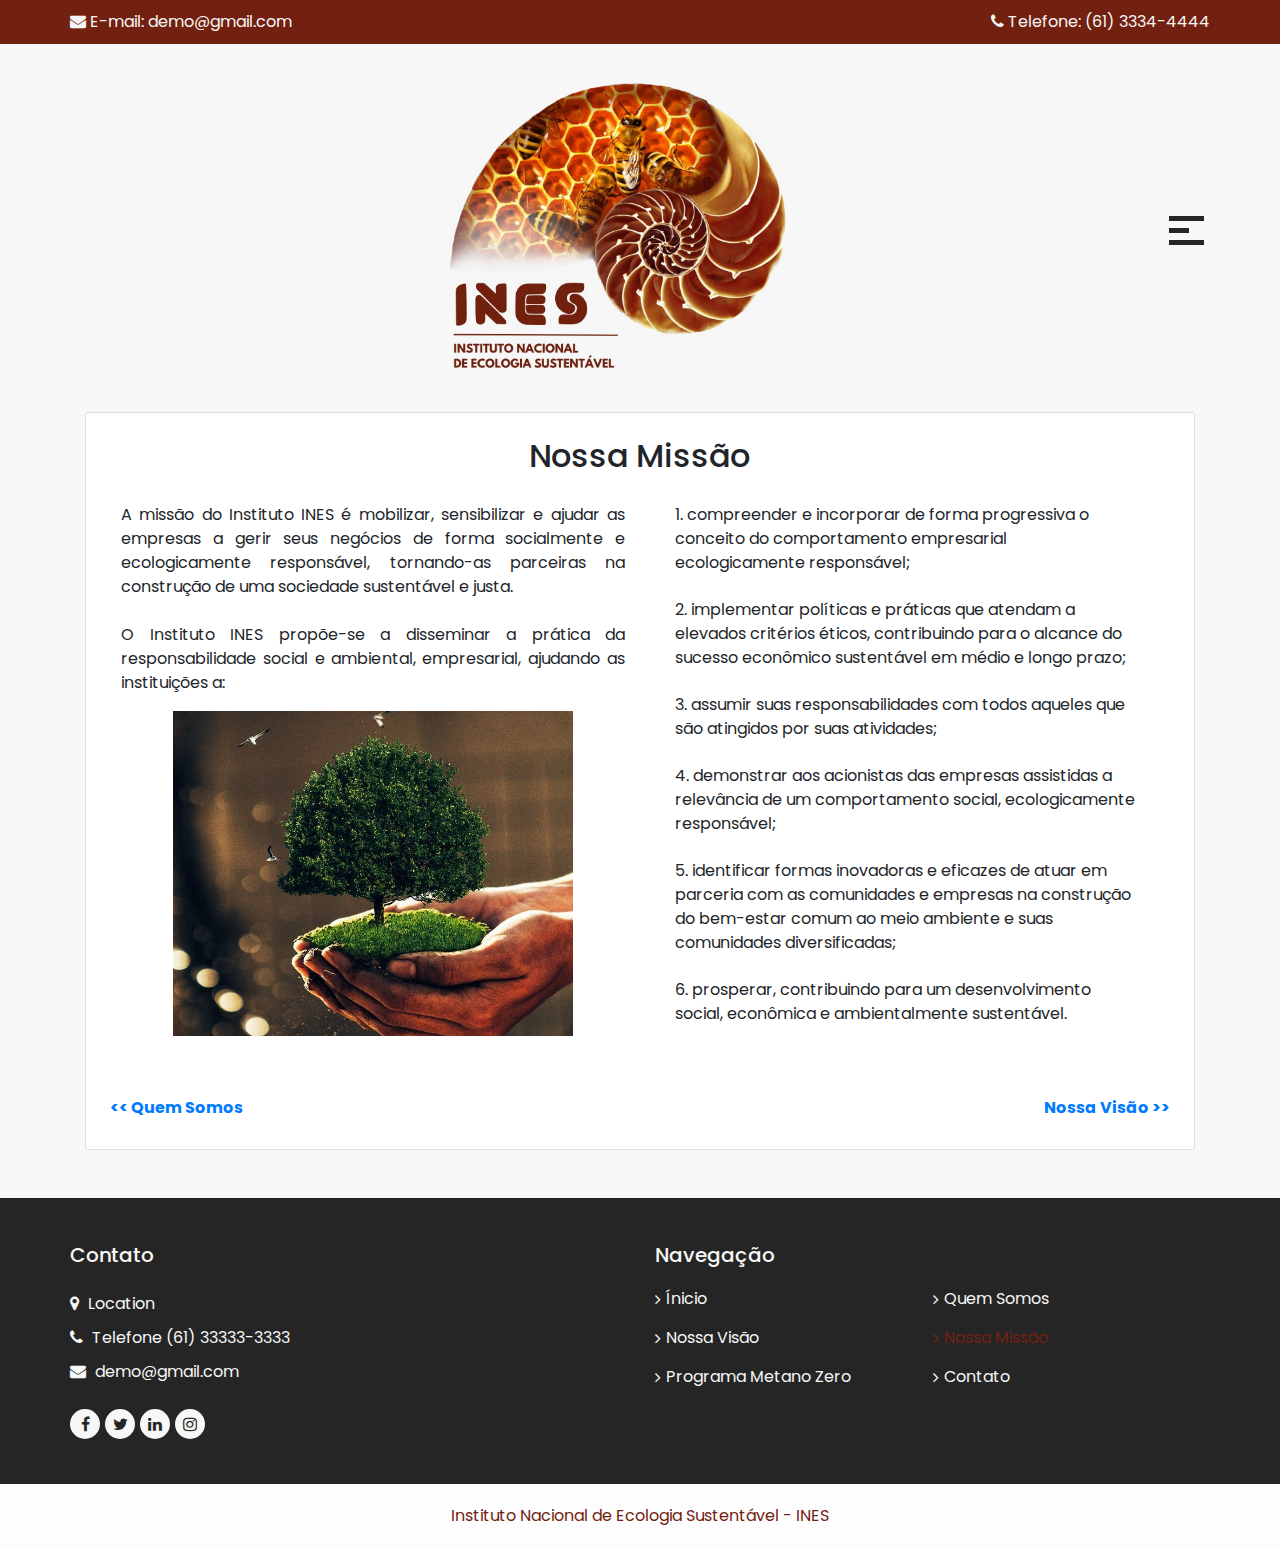
<file: nossa-missao.html>
<!DOCTYPE html>
<html>

<head>
  <!-- Basic -->
  <meta charset="utf-8" />
  <meta http-equiv="X-UA-Compatible" content="IE=edge" />
  <!-- Mobile Metas -->
  <meta name="viewport" content="width=device-width, initial-scale=1, shrink-to-fit=no" />
  <!-- Site Metas -->
  <meta name="keywords" content="" />
  <meta name="description" content="" />
  <meta name="author" content="" />

  <title>Nossa Missão - Instituto Nacional de Ecologia Sustetável (INES)</title>

  <!-- owl slider stylesheet -->
  <link rel="stylesheet" type="text/css" href="https://cdnjs.cloudflare.com/ajax/libs/OwlCarousel2/2.3.4/assets/owl.carousel.min.css" />
  <!-- bootstrap core css -->
  <link rel="stylesheet" type="text/css" href="css/bootstrap.css" />
  <!-- fonts awesome style -->
  <link href="css/font-awesome.min.css" rel="stylesheet" />
  <!-- fonts style -->
  <link href="https://fonts.googleapis.com/css?family=Open+Sans:400,700|Poppins:400,500,700&display=swap" rel="stylesheet" />
  <!-- Custom styles for this template -->
  <link href="css/style.css" rel="stylesheet" />
  <!-- responsive style -->
  <link href="css/responsive.css" rel="stylesheet" />
</head>

<body>
  <div class="hero_area">
    <!-- header section strats -->
    <header class="header_section">
      <div class="contact_nav_container">
        <div class="container">
          <div class="contact_nav">
            <a href="">
              <i class="fa fa-envelope" aria-hidden="true"></i>
              <span>
                E-mail: demo@gmail.com
              </span>
            </a>
            <a href="">
              <i class="fa fa-phone" aria-hidden="true"></i>
              <span>
                Telefone: (61) 3334-4444
              </span>
            </a>
          </div>
        </div>
      </div>
      <div class="container">
        <nav class="navbar navbar-expand-lg custom_nav-container">
          <span>
            
          </span>
          <a class="navbar-brand p-2" href="index">
            <span>
              <img src="images/logo2.jpg" width="350px" class="img-fluid" />
            </span>
          </a>
          <div class="custom_menu-btn">
            <button onclick="openNav()">
              <span class="s-1"> </span>
              <span class="s-2"> </span>
              <span class="s-3"> </span>
            </button>
          </div>
          <div id="myNav" class="overlay">
            <div class="menu_btn-style ">
              <button onclick="closeNav()">
                <span class="s-1"> </span>
                <span class="s-2"> </span>
                <span class="s-3"> </span>
              </button>
            </div>
            <div class="overlay-content">
              <a href="index">Início</a>
              <a href="quem-somos">Quem Somos</a>
              <a href="nossa-visao">Nossa Visão </a>
              <a class="active" href="nossa-missao">Nossa Missão</a>
              <a href="metano-zero">Programa Metano Zero</a>
              <a href="#contato">Contato</a>
            </div>
          </div>
        </nav>
      </div>
    </header>
    <!-- end header section -->
  </div>

  <!-- contact section -->



  <section class="contact_section pb-5">
    <div class="container">

      <div id="resumo" class="container" >
        <div class="row">
          <div class="col-md-12">
            <div class="card">
              <div class="col-md-8 offset-md-2 text-center mt-4">
                <h2>Nossa Missão</h2>
              </div>
              <div class="card-body d-flex flex-wrap"> 
                <div class="col-md-6">
                  <div>
                    <p class="card-text text-justify">
                      A missão do Instituto INES é mobilizar, sensibilizar e ajudar as empresas a gerir seus negócios de forma socialmente e ecologicamente responsável, tornando-as parceiras na construção de uma sociedade sustentável e justa.
                      <br><br>
                      O Instituto INES propõe-se a disseminar a prática da responsabilidade social e ambiental, empresarial, ajudando as instituições a:
                      <div class="col d-flex justify-content-center align-items-center">
                        <div>
                            <img src="images/image-3.jpg" class="img-fluid" width="400px">
                        </div>
                      </div>
                    </p>
                  </div>
                </div>
                <div class="col-md-6">
                  <div>
                    <p class="card-text text-justify">
                      <ul class="list-group" style="border: none; margin-top: -28px;">
                        <li class="list-group-item" style="border: none;">1.	compreender e incorporar de forma progressiva o conceito do comportamento empresarial ecologicamente responsável;</li>
                        <li class="list-group-item" style="border: none;">2.	implementar políticas e práticas que atendam a elevados critérios éticos, contribuindo para o alcance do sucesso econômico sustentável em médio e longo prazo;</li>
                        <li class="list-group-item" style="border: none;">3.	assumir suas responsabilidades com todos aqueles que são atingidos por suas atividades;</li>
                        <li class="list-group-item" style="border: none;">4.	demonstrar aos acionistas das empresas assistidas a relevância de um comportamento social, ecologicamente responsável;</li>
                        <li class="list-group-item" style="border: none;">5.	identificar formas inovadoras e eficazes de atuar em parceria com as comunidades e empresas na construção do bem-estar comum ao meio ambiente e suas comunidades diversificadas;</li>
                        <li class="list-group-item" style="border: none;">6.	prosperar, contribuindo para um desenvolvimento social, econômica e ambientalmente sustentável.</li>
                      </ul>
                    </p>
                  </div>
                </div>
              </div>
              
              <div class="d-flex justify-content-between p-4">
                <a href="quem-somos">
                  <h6 style="font-weight: bold;"><< Quem Somos</h6>
                </a>
                <a href="nossa-visao">
                  <h6 style="font-weight: bold;">Nossa Visão >></h6>
                </a>
              </div>
            </div>
          </div>
        </div>
      </div>

    </div>
  </section>

  <!-- end contact section -->

  <!-- info section -->

  <section class="info_section layout_padding2 mb">
    <div class="container">
      <div class="row">
        <div class="col-md-6">
          <div class="info_contact">
            <h5>
              Contato
            </h5>
            <div class="contact_link_box">
              <a href="">
                <i class="fa fa-map-marker" aria-hidden="true"></i>
                <span>
                  Location
                </span>
              </a>
              <a href="">
                <i class="fa fa-phone" aria-hidden="true"></i>
                <span>
                  Telefone (61) 33333-3333
                </span>
              </a>
              <a href="">
                <i class="fa fa-envelope" aria-hidden="true"></i>
                <span>
                  demo@gmail.com
                </span>
              </a>
            </div>
          </div>
          <div class="info_social">
            <a href="">
              <i class="fa fa-facebook" aria-hidden="true"></i>
            </a>
            <a href="">
              <i class="fa fa-twitter" aria-hidden="true"></i>
            </a>
            <a href="">
              <i class="fa fa-linkedin" aria-hidden="true"></i>
            </a>
            <a href="">
              <i class="fa fa-instagram" aria-hidden="true"></i>
            </a>
          </div>
        </div>
        <div class="col-md-6">
          <div class="info_link_box">
            <h5>
              Navegação
            </h5>
            <div class="info_links">
              <a href="index"> <i class="fa fa-angle-right" aria-hidden="true"></i> Ínicio</a>
              <a href="quem-somos"> <i class="fa fa-angle-right" aria-hidden="true"></i> Quem Somos</a>
              <a href="nossa-visao"> <i class="fa fa-angle-right" aria-hidden="true"></i> Nossa Visão </a>
              <a class="active" href="nossa-missao"> <i class="fa fa-angle-right" aria-hidden="true"></i> Nossa Missão</a>
              <a href="metano-zero"> <i class="fa fa-angle-right" aria-hidden="true"></i> Programa Metano Zero</a>
              <a href="#contato"> <i class="fa fa-angle-right" aria-hidden="true"></i> Contato</a>
            </div>
          </div>
        </div>
      </div>
    </div>
  </section>

  <!-- end info section -->

  <!-- footer section -->
  <footer class="footer_section container-fluid">
    <p>
      Instituto Nacional de Ecologia Sustentável - INES
    </p>
  </footer>
  <!-- footer section -->

  <script src="js/jquery-3.4.1.min.js"></script>
  <script src="js/bootstrap.js"></script>
  <script src="https://cdnjs.cloudflare.com/ajax/libs/OwlCarousel2/2.3.4/owl.carousel.min.js"></script>
  <script src="js/custom.js"></script>

  <script>
    // Função para obter parâmetros da URL
    function getParameterByName(name, url) {
        if (!url) url = window.location.href;
        name = name.replace(/[\[\]]/g, '\\$&');
        var regex = new RegExp('[?&]' + name + '(=([^&#]*)|&|#|$)'),
            results = regex.exec(url);
        if (!results) return null;
        if (!results[2]) return '';
        return decodeURIComponent(results[2].replace(/\+/g, ' '));
    }

    // Verificar o parâmetro na URL
    var mostrarDivParam = getParameterByName('indice');

    if (mostrarDivParam == 0) {
        document.getElementById('imagem').style.display = 'none';
        document.getElementById('resumo').style.display = 'block';
        document.getElementById('indice-0').style.display = 'block';
        document.getElementById('indice-1').style.display = 'none';
        document.getElementById('indice-2').style.display = 'none';
        document.getElementById('indice-3').style.display = 'none';
        document.getElementById('indice-4').style.display = 'none';
    } else if (mostrarDivParam == 1) {
        document.getElementById('imagem').style.display = 'none';
        document.getElementById('resumo').style.display = 'block';
        document.getElementById('indice-0').style.display = 'block';
        document.getElementById('indice-1').style.display = 'block';
        document.getElementById('indice-2').style.display = 'none';
        document.getElementById('indice-3').style.display = 'none';
        document.getElementById('indice-4').style.display = 'none';
    } else if (mostrarDivParam == 2) {
        document.getElementById('imagem').style.display = 'none';
        document.getElementById('resumo').style.display = 'block';
        document.getElementById('indice-0').style.display = 'block';
        document.getElementById('indice-1').style.display = 'none';
        document.getElementById('indice-2').style.display = 'block';
        document.getElementById('indice-3').style.display = 'none';
        document.getElementById('indice-4').style.display = 'none';
    } else if (mostrarDivParam == 3) {
        document.getElementById('imagem').style.display = 'none';
        document.getElementById('resumo').style.display = 'block';
        document.getElementById('indice-0').style.display = 'block';
        document.getElementById('indice-1').style.display = 'none';
        document.getElementById('indice-2').style.display = 'none';
        document.getElementById('indice-3').style.display = 'block';
        document.getElementById('indice-4').style.display = 'none';
    } else if (mostrarDivParam == 4) {
        document.getElementById('imagem').style.display = 'none';
        document.getElementById('resumo').style.display = 'block';
        document.getElementById('indice-0').style.display = 'block';
        document.getElementById('indice-1').style.display = 'none';
        document.getElementById('indice-2').style.display = 'none';
        document.getElementById('indice-3').style.display = 'none';
        document.getElementById('indice-4').style.display = 'block';
    } else if (mostrarDivParam == 'completo') {
        document.getElementById('imagem').style.display = 'none';
        document.getElementById('resumo').style.display = 'block';
        document.getElementById('indice-0').style.display = 'block';
        document.getElementById('indice-1').style.display = 'block';
        document.getElementById('indice-2').style.display = 'block';
        document.getElementById('indice-3').style.display = 'block';
        document.getElementById('indice-4').style.display = 'block';
    }
</script>

</body>

</html>
</file>
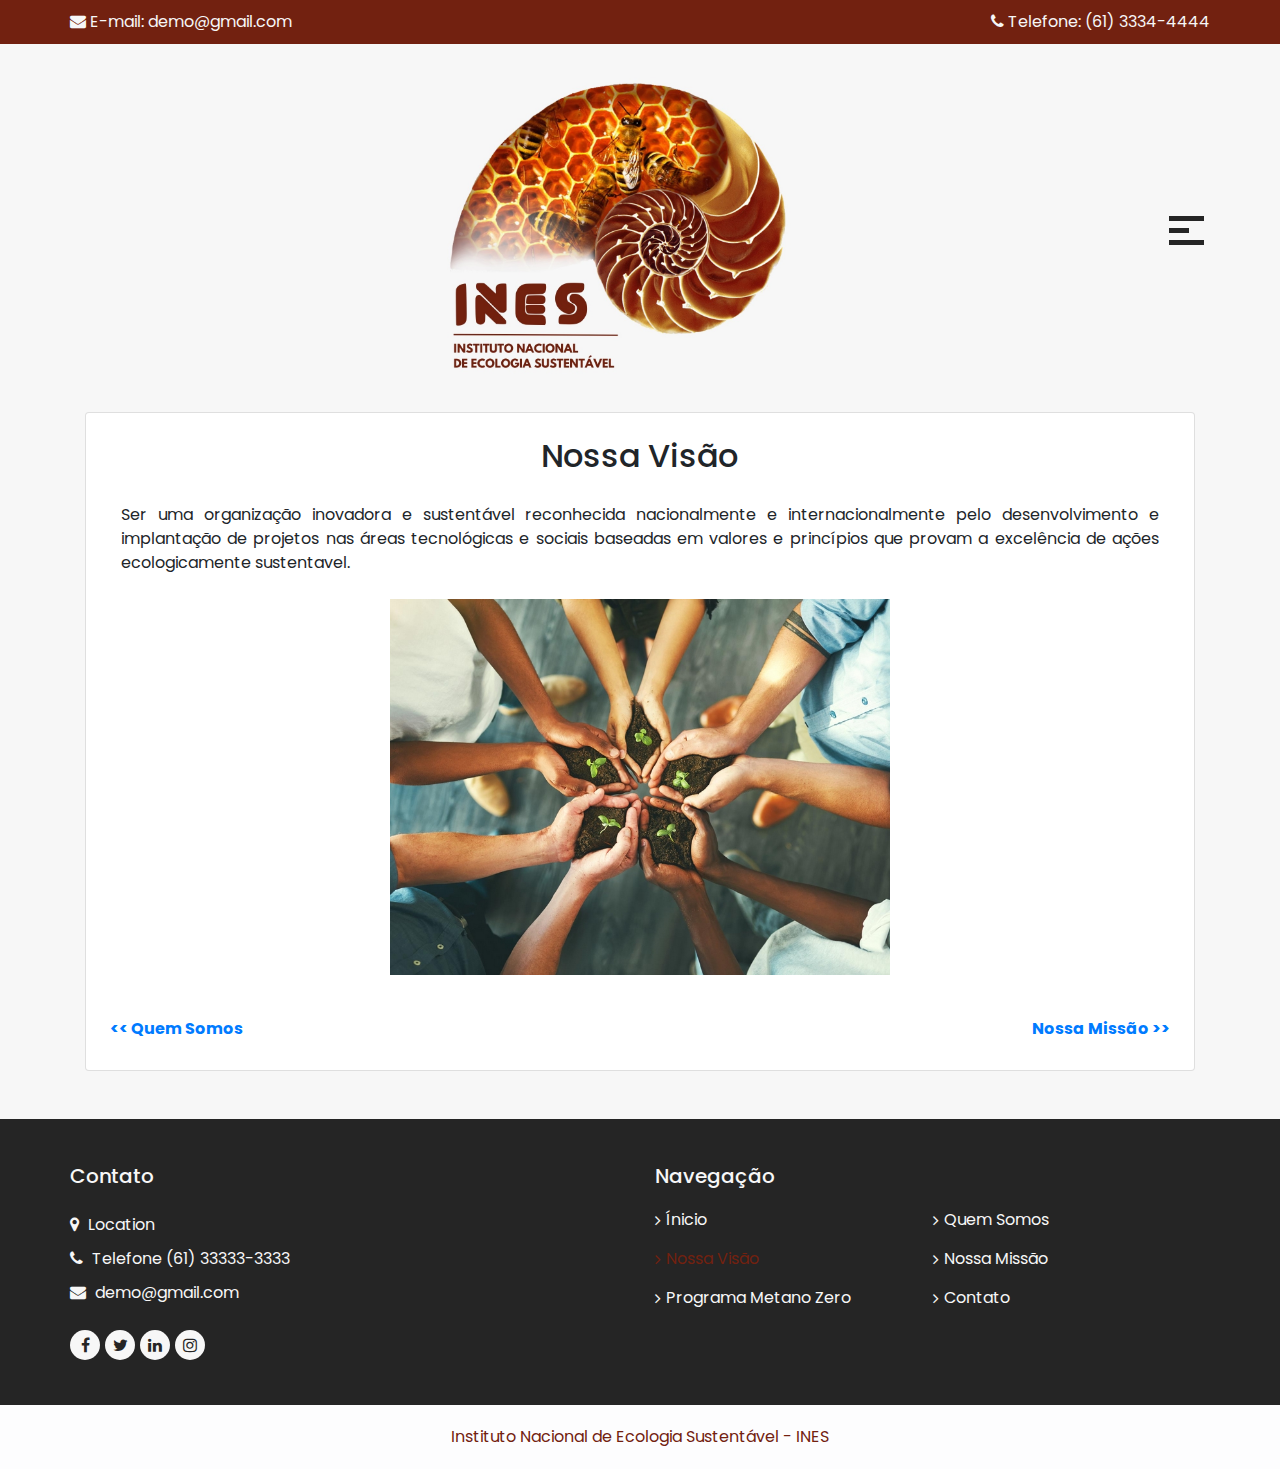
<file: nossa-visao.html>
<!DOCTYPE html>
<html>

<head>
  <!-- Basic -->
  <meta charset="utf-8" />
  <meta http-equiv="X-UA-Compatible" content="IE=edge" />
  <!-- Mobile Metas -->
  <meta name="viewport" content="width=device-width, initial-scale=1, shrink-to-fit=no" />
  <!-- Site Metas -->
  <meta name="keywords" content="" />
  <meta name="description" content="" />
  <meta name="author" content="" />

  <title>Nossa Visão - Instituto Nacional de Ecologia Sustetável (INES)</title>

  <!-- owl slider stylesheet -->
  <link rel="stylesheet" type="text/css" href="https://cdnjs.cloudflare.com/ajax/libs/OwlCarousel2/2.3.4/assets/owl.carousel.min.css" />
  <!-- bootstrap core css -->
  <link rel="stylesheet" type="text/css" href="css/bootstrap.css" />
  <!-- fonts awesome style -->
  <link href="css/font-awesome.min.css" rel="stylesheet" />
  <!-- fonts style -->
  <link href="https://fonts.googleapis.com/css?family=Open+Sans:400,700|Poppins:400,500,700&display=swap" rel="stylesheet" />
  <!-- Custom styles for this template -->
  <link href="css/style.css" rel="stylesheet" />
  <!-- responsive style -->
  <link href="css/responsive.css" rel="stylesheet" />
</head>

<body>
  <div class="hero_area">
    <!-- header section strats -->
    <header class="header_section">
      <div class="contact_nav_container">
        <div class="container">
          <div class="contact_nav">
            <a href="">
              <i class="fa fa-envelope" aria-hidden="true"></i>
              <span>
                E-mail: demo@gmail.com
              </span>
            </a>
            <a href="">
              <i class="fa fa-phone" aria-hidden="true"></i>
              <span>
                Telefone: (61) 3334-4444
              </span>
            </a>
          </div>
        </div>
      </div>
      <div class="container">
        <nav class="navbar navbar-expand-lg custom_nav-container">
          <span>
            
          </span>
          <a class="navbar-brand p-2" href="index">
            <span>
              <img src="images/logo2.jpg" width="350px" class="img-fluid" />
            </span>
          </a>
          <div class="custom_menu-btn">
            <button onclick="openNav()">
              <span class="s-1"> </span>
              <span class="s-2"> </span>
              <span class="s-3"> </span>
            </button>
          </div>
          <div id="myNav" class="overlay">
            <div class="menu_btn-style ">
              <button onclick="closeNav()">
                <span class="s-1"> </span>
                <span class="s-2"> </span>
                <span class="s-3"> </span>
              </button>
            </div>
            <div class="overlay-content">
              <a href="index">Início</a>
              <a href="quem-somos">Quem Somos</a>
              <a class="active" href="nossa-visao">Nossa Visão </a>
              <a href="nossa-missao">Nossa Missão</a>
              <a href="metano-zero">Programa Metano Zero</a>
              <a href="#contato">Contato</a>
            </div>
          </div>
        </nav>
      </div>
    </header>
    <!-- end header section -->
  </div>

  <!-- contact section -->



  <section class="contact_section pb-5">
    <div class="container">

      <div id="resumo" class="container" >
        <div class="row">
          <div class="col-md-12">
            <div class="card">
              <div class="col-md-8 offset-md-2 text-center mt-4">
                <h2>Nossa Visão</h2>
              </div>
              <div class="card-body d-flex flex-wrap"> 
                <div class="col-md-12">
                  <div>
                    <p class="card-text text-justify">
                      Ser uma organização inovadora e sustentável reconhecida nacionalmente e internacionalmente pelo desenvolvimento e implantação de projetos nas áreas tecnológicas e sociais baseadas em valores e princípios que provam a excelência de ações ecologicamente sustentavel.
                    </p>
                  </div>
                  <br>
                  <div class="col d-flex justify-content-center align-items-center">
                    <div>
                        <img src="images/image-2.jpg" class="img-fluid" width="500px">
                    </div>
                  </div>
                </div>
              </div>
              
              <div class="d-flex justify-content-between p-4">
                <a href="quem-somos">
                  <h6 style="font-weight: bold;"><< Quem Somos</h6>
                </a>
                <a href="nossa-missao">
                  <h6 style="font-weight: bold;">Nossa Missão >></h6>
                </a>
              </div>
            </div>
          </div>
        </div>
      </div>

    </div>
  </section>

  <!-- end contact section -->

  <!-- info section -->

  <section class="info_section layout_padding2 mb">
    <div class="container">
      <div class="row">
        <div class="col-md-6">
          <div class="info_contact">
            <h5>
              Contato
            </h5>
            <div class="contact_link_box">
              <a href="">
                <i class="fa fa-map-marker" aria-hidden="true"></i>
                <span>
                  Location
                </span>
              </a>
              <a href="">
                <i class="fa fa-phone" aria-hidden="true"></i>
                <span>
                  Telefone (61) 33333-3333
                </span>
              </a>
              <a href="">
                <i class="fa fa-envelope" aria-hidden="true"></i>
                <span>
                  demo@gmail.com
                </span>
              </a>
            </div>
          </div>
          <div class="info_social">
            <a href="">
              <i class="fa fa-facebook" aria-hidden="true"></i>
            </a>
            <a href="">
              <i class="fa fa-twitter" aria-hidden="true"></i>
            </a>
            <a href="">
              <i class="fa fa-linkedin" aria-hidden="true"></i>
            </a>
            <a href="">
              <i class="fa fa-instagram" aria-hidden="true"></i>
            </a>
          </div>
        </div>
        <div class="col-md-6">
          <div class="info_link_box">
            <h5>
              Navegação
            </h5>
            <div class="info_links">
              <a href="index"> <i class="fa fa-angle-right" aria-hidden="true"></i> Ínicio</a>
              <a href="quem-somos"> <i class="fa fa-angle-right" aria-hidden="true"></i> Quem Somos</a>
              <a class="active" href="nossa-visao"> <i class="fa fa-angle-right" aria-hidden="true"></i> Nossa Visão </a>
              <a href="nossa-missao"> <i class="fa fa-angle-right" aria-hidden="true"></i> Nossa Missão</a>
              <a href="metano-zero"> <i class="fa fa-angle-right" aria-hidden="true"></i> Programa Metano Zero</a>
              <a href="#contato"> <i class="fa fa-angle-right" aria-hidden="true"></i> Contato</a>
            </div>
          </div>
        </div>
      </div>
    </div>
  </section>

  <!-- end info section -->

  <!-- footer section -->
  <footer class="footer_section container-fluid">
    <p>
      Instituto Nacional de Ecologia Sustentável - INES
    </p>
  </footer>
  <!-- footer section -->

  <script src="js/jquery-3.4.1.min.js"></script>
  <script src="js/bootstrap.js"></script>
  <script src="https://cdnjs.cloudflare.com/ajax/libs/OwlCarousel2/2.3.4/owl.carousel.min.js"></script>
  <script src="js/custom.js"></script>

  <script>
    // Função para obter parâmetros da URL
    function getParameterByName(name, url) {
        if (!url) url = window.location.href;
        name = name.replace(/[\[\]]/g, '\\$&');
        var regex = new RegExp('[?&]' + name + '(=([^&#]*)|&|#|$)'),
            results = regex.exec(url);
        if (!results) return null;
        if (!results[2]) return '';
        return decodeURIComponent(results[2].replace(/\+/g, ' '));
    }

    // Verificar o parâmetro na URL
    var mostrarDivParam = getParameterByName('indice');

    if (mostrarDivParam == 0) {
        document.getElementById('imagem').style.display = 'none';
        document.getElementById('resumo').style.display = 'block';
        document.getElementById('indice-0').style.display = 'block';
        document.getElementById('indice-1').style.display = 'none';
        document.getElementById('indice-2').style.display = 'none';
        document.getElementById('indice-3').style.display = 'none';
        document.getElementById('indice-4').style.display = 'none';
    } else if (mostrarDivParam == 1) {
        document.getElementById('imagem').style.display = 'none';
        document.getElementById('resumo').style.display = 'block';
        document.getElementById('indice-0').style.display = 'block';
        document.getElementById('indice-1').style.display = 'block';
        document.getElementById('indice-2').style.display = 'none';
        document.getElementById('indice-3').style.display = 'none';
        document.getElementById('indice-4').style.display = 'none';
    } else if (mostrarDivParam == 2) {
        document.getElementById('imagem').style.display = 'none';
        document.getElementById('resumo').style.display = 'block';
        document.getElementById('indice-0').style.display = 'block';
        document.getElementById('indice-1').style.display = 'none';
        document.getElementById('indice-2').style.display = 'block';
        document.getElementById('indice-3').style.display = 'none';
        document.getElementById('indice-4').style.display = 'none';
    } else if (mostrarDivParam == 3) {
        document.getElementById('imagem').style.display = 'none';
        document.getElementById('resumo').style.display = 'block';
        document.getElementById('indice-0').style.display = 'block';
        document.getElementById('indice-1').style.display = 'none';
        document.getElementById('indice-2').style.display = 'none';
        document.getElementById('indice-3').style.display = 'block';
        document.getElementById('indice-4').style.display = 'none';
    } else if (mostrarDivParam == 4) {
        document.getElementById('imagem').style.display = 'none';
        document.getElementById('resumo').style.display = 'block';
        document.getElementById('indice-0').style.display = 'block';
        document.getElementById('indice-1').style.display = 'none';
        document.getElementById('indice-2').style.display = 'none';
        document.getElementById('indice-3').style.display = 'none';
        document.getElementById('indice-4').style.display = 'block';
    } else if (mostrarDivParam == 'completo') {
        document.getElementById('imagem').style.display = 'none';
        document.getElementById('resumo').style.display = 'block';
        document.getElementById('indice-0').style.display = 'block';
        document.getElementById('indice-1').style.display = 'block';
        document.getElementById('indice-2').style.display = 'block';
        document.getElementById('indice-3').style.display = 'block';
        document.getElementById('indice-4').style.display = 'block';
    }
</script>

</body>

</html>
</file>
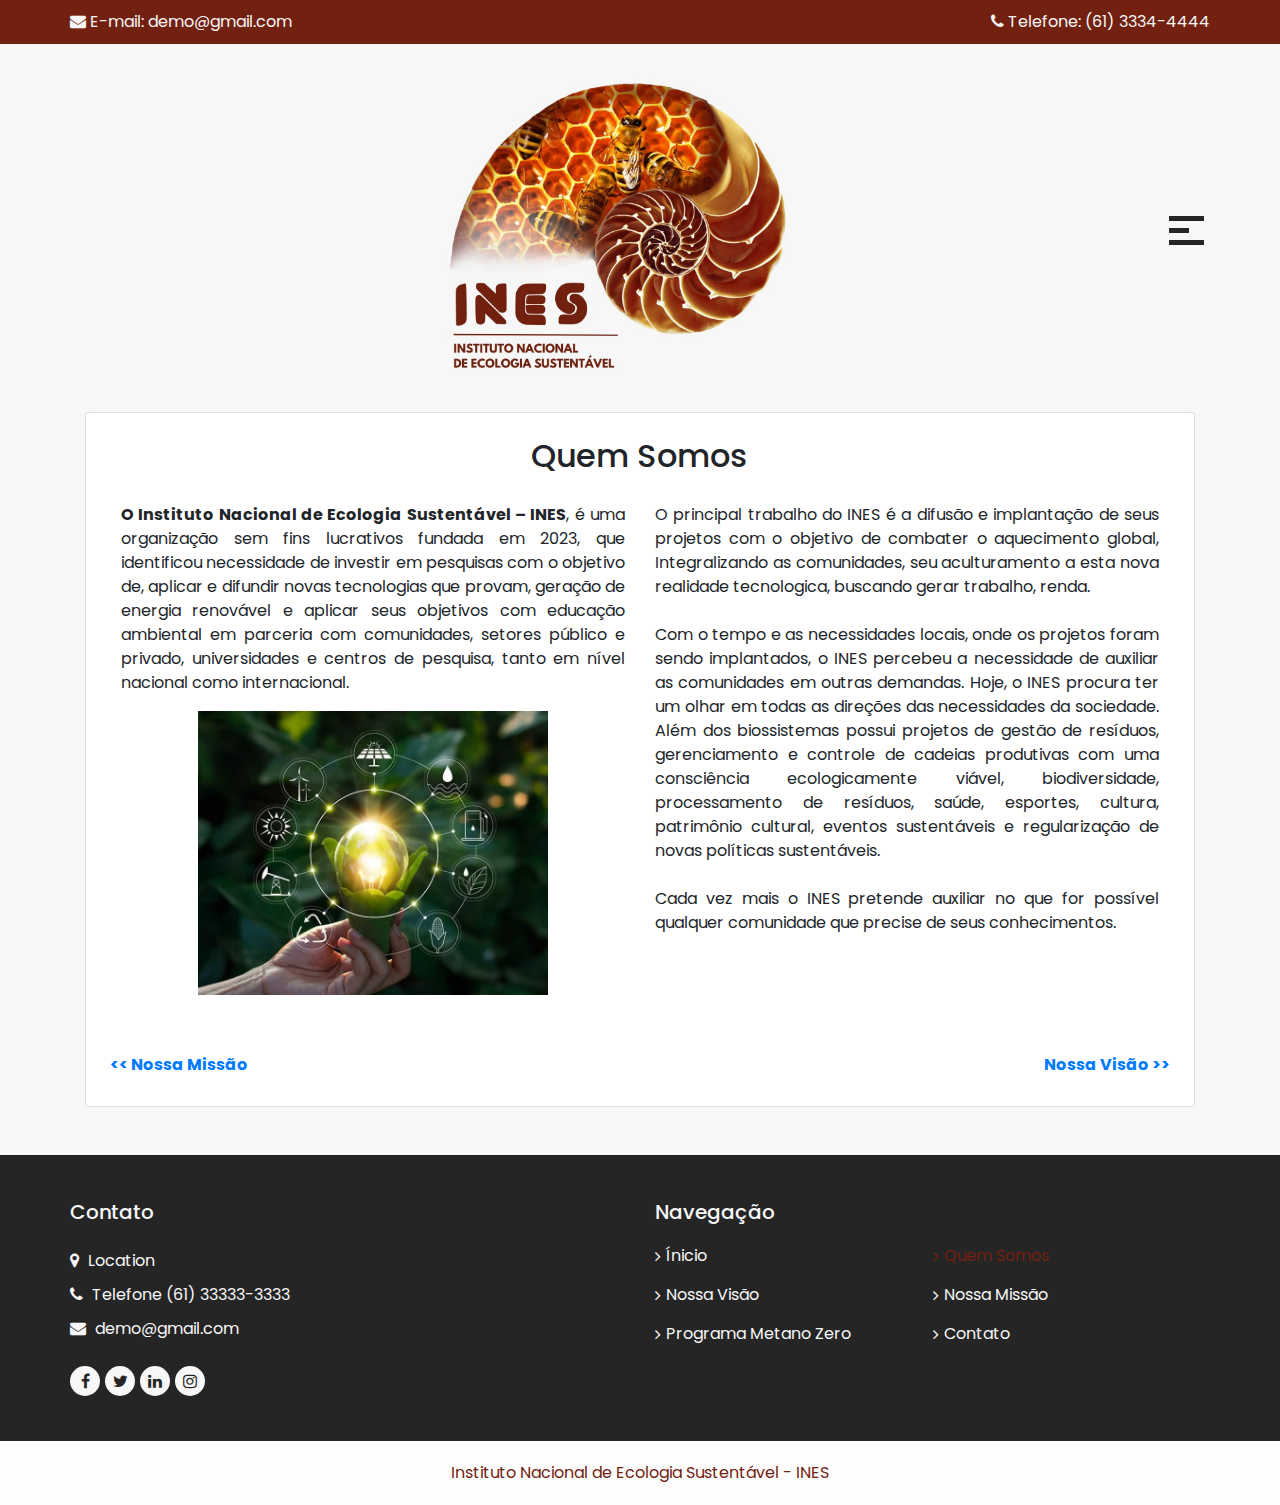
<file: quem-somos.html>
<!DOCTYPE html>
<html>

<head>
  <!-- Basic -->
  <meta charset="utf-8" />
  <meta http-equiv="X-UA-Compatible" content="IE=edge" />
  <!-- Mobile Metas -->
  <meta name="viewport" content="width=device-width, initial-scale=1, shrink-to-fit=no" />
  <!-- Site Metas -->
  <meta name="keywords" content="" />
  <meta name="description" content="" />
  <meta name="author" content="" />

  <title>Quem Somos - Instituto Nacional de Ecologia Sustetável (INES)</title>

  <!-- owl slider stylesheet -->
  <link rel="stylesheet" type="text/css" href="https://cdnjs.cloudflare.com/ajax/libs/OwlCarousel2/2.3.4/assets/owl.carousel.min.css" />
  <!-- bootstrap core css -->
  <link rel="stylesheet" type="text/css" href="css/bootstrap.css" />
  <!-- fonts awesome style -->
  <link href="css/font-awesome.min.css" rel="stylesheet" />
  <!-- fonts style -->
  <link href="https://fonts.googleapis.com/css?family=Open+Sans:400,700|Poppins:400,500,700&display=swap" rel="stylesheet" />
  <!-- Custom styles for this template -->
  <link href="css/style.css" rel="stylesheet" />
  <!-- responsive style -->
  <link href="css/responsive.css" rel="stylesheet" />
</head>

<body>
  <div class="hero_area">
    <!-- header section strats -->
    <header class="header_section">
      <div class="contact_nav_container">
        <div class="container">
          <div class="contact_nav">
            <a href="">
              <i class="fa fa-envelope" aria-hidden="true"></i>
              <span>
                E-mail: demo@gmail.com
              </span>
            </a>
            <a href="">
              <i class="fa fa-phone" aria-hidden="true"></i>
              <span>
                Telefone: (61) 3334-4444
              </span>
            </a>
          </div>
        </div>
      </div>
      <div class="container">
        <nav class="navbar navbar-expand-lg custom_nav-container">
          <span>
            
          </span>
          <a class="navbar-brand p-2" href="index">
            <span>
              <img src="images/logo2.jpg" width="350px" class="img-fluid" />
            </span>
          </a>
          <div class="custom_menu-btn">
            <button onclick="openNav()">
              <span class="s-1"> </span>
              <span class="s-2"> </span>
              <span class="s-3"> </span>
            </button>
          </div>
          <div id="myNav" class="overlay">
            <div class="menu_btn-style ">
              <button onclick="closeNav()">
                <span class="s-1"> </span>
                <span class="s-2"> </span>
                <span class="s-3"> </span>
              </button>
            </div>
            <div class="overlay-content">
              <a href="index">Início</a>
              <a class="active" href="quem-somos">Quem Somos</a>
              <a href="nossa-visao">Nossa Visão </a>
              <a href="nossa-missao">Nossa Missão</a>
              <a href="metano-zero">Programa Metano Zero</a>
              <a href="#contato">Contato</a>
            </div>
          </div>
        </nav>
      </div>
    </header>
    <!-- end header section -->
  </div>

  <!-- contact section -->



  <section class="contact_section pb-5">
    <div class="container">

      <div id="resumo" class="container" >
        <div class="row">
          <div class="col-md-12">
            <div class="card">
              <div class="col-md-8 offset-md-2 text-center mt-4">
                <h2>Quem Somos</h2>
              </div>
              <div class="card-body d-flex flex-wrap"> 
                <div class="col-md-6">
                  <div>
                    <p class="card-text text-justify">
                      <b>O Instituto Nacional de Ecologia Sustentável – INES</b>, é uma organização sem fins lucrativos fundada em 2023, que identificou necessidade de  investir em pesquisas com o objetivo de, aplicar e difundir novas tecnologias que provam, geração de energia renovável e aplicar seus objetivos com educação ambiental em parceria com comunidades, setores público e privado, universidades e centros de pesquisa, tanto em nível nacional como internacional.
                      <br>
                      <div class="col d-flex justify-content-center align-items-center">
                        <div>
                            <img src="images/image-1.jpg" class="img-fluid" width="350px">
                        </div>
                      </div>
                    </p>
                  </div>
                </div>
                <div class="col-md-6">
                  <div>
                    <p class="card-text text-justify">
                      O principal trabalho do INES é a difusão e implantação de seus projetos com o objetivo de combater o aquecimento global, Integralizando as comunidades, seu aculturamento a esta nova realidade tecnologica, buscando gerar trabalho, renda.
                      <br><br>
                      Com o tempo e as necessidades locais, onde os projetos foram sendo implantados, o INES percebeu a necessidade de auxiliar as comunidades em outras demandas. Hoje, o INES procura ter um olhar em todas as direções das necessidades da sociedade. Além dos biossistemas possui projetos de gestão de resíduos, gerenciamento e controle de cadeias produtivas com uma consciência ecologicamente viável, biodiversidade, processamento de resíduos, saúde, esportes, cultura, patrimônio cultural, eventos sustentáveis e regularização de novas políticas sustentáveis.
                      <br><br>
                      Cada vez mais o INES pretende auxiliar no que for possível qualquer comunidade que precise de seus conhecimentos.
                  </p>
                  </div>
                </div>
              </div>
              
            <div class="d-flex justify-content-between p-4">
              <a href="nossa-missao">
                <h6 style="font-weight: bold;"><< Nossa Missão</h6>
              </a>
              <a href="nossa-visao">
                <h6 style="font-weight: bold;">Nossa Visão >></h6>
              </a>
            </div>
            </div>
          </div>
        </div>
      </div>

    </div>
  </section>

  <!-- end contact section -->

  <!-- info section -->

  <section class="info_section layout_padding2 mb">
    <div class="container">
      <div class="row">
        <div class="col-md-6">
          <div class="info_contact">
            <h5>
              Contato
            </h5>
            <div class="contact_link_box">
              <a href="">
                <i class="fa fa-map-marker" aria-hidden="true"></i>
                <span>
                  Location
                </span>
              </a>
              <a href="">
                <i class="fa fa-phone" aria-hidden="true"></i>
                <span>
                  Telefone (61) 33333-3333
                </span>
              </a>
              <a href="">
                <i class="fa fa-envelope" aria-hidden="true"></i>
                <span>
                  demo@gmail.com
                </span>
              </a>
            </div>
          </div>
          <div class="info_social">
            <a href="">
              <i class="fa fa-facebook" aria-hidden="true"></i>
            </a>
            <a href="">
              <i class="fa fa-twitter" aria-hidden="true"></i>
            </a>
            <a href="">
              <i class="fa fa-linkedin" aria-hidden="true"></i>
            </a>
            <a href="">
              <i class="fa fa-instagram" aria-hidden="true"></i>
            </a>
          </div>
        </div>
        <div class="col-md-6">
          <div class="info_link_box">
            <h5>
              Navegação
            </h5>
            <div class="info_links">
              <a href="index"> <i class="fa fa-angle-right" aria-hidden="true"></i> Ínicio</a>
              <a class="active" href="quem-somos"> <i class="fa fa-angle-right" aria-hidden="true"></i> Quem Somos</a>
              <a href="nossa-visao"> <i class="fa fa-angle-right" aria-hidden="true"></i> Nossa Visão </a>
              <a href="nossa-missao"> <i class="fa fa-angle-right" aria-hidden="true"></i> Nossa Missão</a>
              <a href="metano-zero"> <i class="fa fa-angle-right" aria-hidden="true"></i> Programa Metano Zero</a>
              <a href="#contato"> <i class="fa fa-angle-right" aria-hidden="true"></i> Contato</a>
            </div>
          </div>
        </div>
      </div>
    </div>
  </section>

  <!-- end info section -->

  <!-- footer section -->
  <footer class="footer_section container-fluid">
    <p>
      Instituto Nacional de Ecologia Sustentável - INES
    </p>
  </footer>
  <!-- footer section -->

  <script src="js/jquery-3.4.1.min.js"></script>
  <script src="js/bootstrap.js"></script>
  <script src="https://cdnjs.cloudflare.com/ajax/libs/OwlCarousel2/2.3.4/owl.carousel.min.js"></script>
  <script src="js/custom.js"></script>

  <script>
    // Função para obter parâmetros da URL
    function getParameterByName(name, url) {
        if (!url) url = window.location.href;
        name = name.replace(/[\[\]]/g, '\\$&');
        var regex = new RegExp('[?&]' + name + '(=([^&#]*)|&|#|$)'),
            results = regex.exec(url);
        if (!results) return null;
        if (!results[2]) return '';
        return decodeURIComponent(results[2].replace(/\+/g, ' '));
    }

    // Verificar o parâmetro na URL
    var mostrarDivParam = getParameterByName('indice');

    if (mostrarDivParam == 0) {
        document.getElementById('imagem').style.display = 'none';
        document.getElementById('resumo').style.display = 'block';
        document.getElementById('indice-0').style.display = 'block';
        document.getElementById('indice-1').style.display = 'none';
        document.getElementById('indice-2').style.display = 'none';
        document.getElementById('indice-3').style.display = 'none';
        document.getElementById('indice-4').style.display = 'none';
    } else if (mostrarDivParam == 1) {
        document.getElementById('imagem').style.display = 'none';
        document.getElementById('resumo').style.display = 'block';
        document.getElementById('indice-0').style.display = 'block';
        document.getElementById('indice-1').style.display = 'block';
        document.getElementById('indice-2').style.display = 'none';
        document.getElementById('indice-3').style.display = 'none';
        document.getElementById('indice-4').style.display = 'none';
    } else if (mostrarDivParam == 2) {
        document.getElementById('imagem').style.display = 'none';
        document.getElementById('resumo').style.display = 'block';
        document.getElementById('indice-0').style.display = 'block';
        document.getElementById('indice-1').style.display = 'none';
        document.getElementById('indice-2').style.display = 'block';
        document.getElementById('indice-3').style.display = 'none';
        document.getElementById('indice-4').style.display = 'none';
    } else if (mostrarDivParam == 3) {
        document.getElementById('imagem').style.display = 'none';
        document.getElementById('resumo').style.display = 'block';
        document.getElementById('indice-0').style.display = 'block';
        document.getElementById('indice-1').style.display = 'none';
        document.getElementById('indice-2').style.display = 'none';
        document.getElementById('indice-3').style.display = 'block';
        document.getElementById('indice-4').style.display = 'none';
    } else if (mostrarDivParam == 4) {
        document.getElementById('imagem').style.display = 'none';
        document.getElementById('resumo').style.display = 'block';
        document.getElementById('indice-0').style.display = 'block';
        document.getElementById('indice-1').style.display = 'none';
        document.getElementById('indice-2').style.display = 'none';
        document.getElementById('indice-3').style.display = 'none';
        document.getElementById('indice-4').style.display = 'block';
    } else if (mostrarDivParam == 'completo') {
        document.getElementById('imagem').style.display = 'none';
        document.getElementById('resumo').style.display = 'block';
        document.getElementById('indice-0').style.display = 'block';
        document.getElementById('indice-1').style.display = 'block';
        document.getElementById('indice-2').style.display = 'block';
        document.getElementById('indice-3').style.display = 'block';
        document.getElementById('indice-4').style.display = 'block';
    }
</script>

</body>

</html>
</file>
<file: css/style.css>
body {
  font-family: "Poppins", sans-serif;
  overflow-x: hidden;
}

p {
  font-family: "Poppins", sans-serif;
}

.layout_margin {
  margin-top: 90px;
  margin-bottom: 90px;
}

.layout_padding {
  padding-top: 55px;
  padding-bottom: 120px;
}

.layout_padding2 {
  padding-top: 45px;
  padding-bottom: 45px;
}

.layout_padding2-top {
  padding-top: 45px;
}

.layout_padding2-bottom {
  padding-bottom: 45px;
}

.layout_padding-top {
  padding-top: 120px;
}

.layout_padding-bottom {
  padding-bottom: 120px;
}

.heading_container {
  display: -webkit-box;
  display: -ms-flexbox;
  display: flex;
  -webkit-box-orient: vertical;
  -webkit-box-direction: normal;
      -ms-flex-direction: column;
          flex-direction: column;
  -webkit-box-align: center;
      -ms-flex-align: center;
          align-items: center;
  text-align: center;
}

.heading_container h2 {
  font-weight: bold;
}

/*header section*/
.hero_area {
  height: auto;
  background-color: ##F7F7F7;
  position: relative;
  display: -webkit-box;
  display: -ms-flexbox;
  display: flex;
  -webkit-box-orient: vertical;
  -webkit-box-direction: normal;
      -ms-flex-direction: column;
          flex-direction: column;
}

.sub_page .hero_area {
  height: auto;
}

.sub_page .hero_area .header_section {
  -webkit-box-shadow: 0 0 5px 0 rgba(0, 0, 0, 0.25);
          box-shadow: 0 0 5px 0 rgba(0, 0, 0, 0.25);
}

.header_section {
  background-color: #F7F7F7;
}

.header_section .container-fluid {
  padding-right: 25px;
  padding-left: 25px;
}

.contact_nav_container {
  background-color: #722110;
  padding: 10px 0;
}

.contact_nav_container .contact_nav {
  display: -webkit-box;
  display: -ms-flexbox;
  display: flex;
  -webkit-box-pack: justify;
      -ms-flex-pack: justify;
          justify-content: space-between;
}

.contact_nav_container .contact_nav a {
  color: #F7F7F7;
}

.header_section .nav_container {
  margin: 0 auto;
}

.custom_nav-container.navbar-expand-lg .navbar-nav .nav-link img {
  width: 22px;
  margin-right: 15px;
}

.custom_nav-container.navbar-expand-lg .navbar-nav .nav-link {
  padding: 0px 25px;
  color: #fefeff;
  text-align: center;
  font-family: "Roboto", sans-serif;
}

.custom_menu-btn button {
  margin-top: 12px;
  outline: none;
  border: none;
  background-color: transparent;
}

.custom_menu-btn span {
  display: block;
  width: 35px;
  height: 5px;
  background-color: #252525;
  margin: 7px 0;
  -webkit-transition: all 0.3s;
  transition: all 0.3s;
}

.custom_menu-btn .s-2 {
  -webkit-transition: all 0.1s;
  transition: all 0.1s;
  width: 20px;
}

.menu_btn-style {
  position: fixed;
  left: 22px;
  top: 15px;
}

.menu_btn-style button {
  margin-top: 12px;
  outline: none;
  border: none;
  background-color: transparent;
}

.menu_btn-style span {
  display: block;
  width: 35px;
  height: 5px;
  background-color: #252525;
  margin: 7px 0;
  -webkit-transition: all 0.3s;
  transition: all 0.3s;
}

.menu_btn-style button {
  -webkit-transform: translateX(14px);
          transform: translateX(14px);
}

.menu_btn-style button .s-1 {
  -webkit-transform: rotate(45deg) translateY(17px);
          transform: rotate(45deg) translateY(17px);
}

.menu_btn-style button .s-2 {
  -webkit-transform: translateX(-100px);
          transform: translateX(-100px);
}

.menu_btn-style button .s-3 {
  -webkit-transform: rotate(-45deg) translateY(-17px);
          transform: rotate(-45deg) translateY(-17px);
}

.navbar-expand-lg {
  -webkit-box-pack: justify;
      -ms-flex-pack: justify;
          justify-content: space-between;
}

.navbar-expand-lg .navbar-collapse {
  -webkit-box-flex: 0;
      -ms-flex-positive: 0;
          flex-grow: 0;
}

.overlay {
  height: 100%;
  width: 0;
  position: fixed;
  z-index: 1;
  top: 0;
  left: 0;
  background-color: rgba(112, 162, 32, 0.95);
  overflow-x: hidden;
  -webkit-transition: 0.5s;
  transition: 0.5s;
}

.overlay .closebtn {
  position: absolute;
  top: 0;
  right: 30px;
}

.overlay a {
  display: inline-block;
  padding: 10px 15px;
  text-decoration: none;
  font-size: 18px;
  text-transform: uppercase;
  color: #F7F7F7;
  margin: 10px 0;
  display: block;
  -webkit-transition: 0.3s;
  transition: 0.3s;
  border: 1.5px solid #F7F7F7;
  border-radius: 5px;
  width: 190px;
}

.overlay a:hover, .overlay a.active {
  border-color: transparent;
  background-color: #F7F7F7;
  color: #000000;
}

.menu_btn-style {
  display: none;
}

.overlay-content {
  position: relative;
  top: 20%;
  width: 100%;
  text-align: center;
  margin-top: 30px;
  display: -webkit-box;
  display: -ms-flexbox;
  display: flex;
  -webkit-box-orient: vertical;
  -webkit-box-direction: normal;
      -ms-flex-direction: column;
          flex-direction: column;
  -webkit-box-align: center;
      -ms-flex-align: center;
          align-items: center;
}

.menu_width {
  width: 100%;
}

.scroll-y-hidden {
  overflow-y: hidden;
}

a,
a:hover,
a:focus {
  text-decoration: none;
}

a:hover,
a:focus {
  color: initial;
}

.btn,
.btn:focus {
  outline: none !important;
  -webkit-box-shadow: none;
          box-shadow: none;
}

.custom_nav-container .nav_search-btn {
  width: 35px;
  height: 35px;
  padding: 0;
  border: none;
  background-position: center;
}

.navbar-brand {
  display: -webkit-box;
  display: -ms-flexbox;
  display: flex;
  margin: 0;
}

.navbar-brand span {
  font-weight: 700;
  color: #2d2d2c;
  font-size: 24px;
}

.custom_nav-container {
  z-index: 99999;
  padding: 25px 0;
}

.custom_nav-container .navbar-toggler {
  outline: none;
}

.custom_nav-container .navbar-toggler .navbar-toggler-icon {
  background-image: url(../images/menu.png);
  background-size: 55px;
}

.user_option {
  display: -webkit-box;
  display: -ms-flexbox;
  display: flex;
  -webkit-box-align: center;
      -ms-flex-align: center;
          align-items: center;
}

.user_option a {
  display: -webkit-box;
  display: -ms-flexbox;
  display: flex;
  -webkit-box-align: center;
      -ms-flex-align: center;
          align-items: center;
  margin-right: 25px;
  color: #000000;
}

.user_option a span {
  text-transform: uppercase;
  margin-right: 5px;
}

/*end header section*/
.slider_section {
  background-image: url(../images/slider-bg.jpg);
  background-size: cover;
  -webkit-box-flex: 1;
      -ms-flex: 1;
          flex: 1;
  color: #F7F7F7;
}

.slider_section #customCarousel1,
.slider_section .carousel-inner,
.slider_section .carousel-item {
  height: 100%;
}

.slider_section #customCarousel1 {
  width: 100%;
  height: 100%;
}

.slider_section .box {
  width: 100%;
  height: 100%;
  display: -webkit-box;
  display: -ms-flexbox;
  display: flex;
  -webkit-box-pack: justify;
      -ms-flex-pack: justify;
          justify-content: space-between;
}

.slider_section .box a {
  display: inline-block;
  background-color: #722110;
  color: #F7F7F7;
  padding: 12px 45px;
  border-radius: 0;
  -webkit-transition: all 0.3s;
  transition: all 0.3s;
  border: none;
  text-transform: uppercase;
}

.slider_section .box a:hover {
  background-color: #649713;
}

.slider_section .box .baby_detail {
  -ms-flex-item-align: start;
      align-self: flex-start;
  display: -webkit-box;
  display: -ms-flexbox;
  display: flex;
  -webkit-box-orient: vertical;
  -webkit-box-direction: normal;
      -ms-flex-direction: column;
          flex-direction: column;
  -webkit-box-align: end;
      -ms-flex-align: end;
          align-items: flex-end;
}

.slider_section .box .baby_detail .baby_text {
  padding: 25px 35px;
  background-color: rgba(37, 37, 37, 0.9);
  margin-bottom: 15px;
}

.slider_section .box .baby_detail h2 {
  text-transform: uppercase;
}

.slider_section .box .care_detail {
  -ms-flex-item-align: end;
      align-self: flex-end;
}

.slider_section .box .care_detail .care_text {
  padding: 25px 35px;
  background-color: rgba(37, 37, 37, 0.9);
  margin-top: 15px;
}

.slider_section .box .care_detail h2 {
  text-transform: uppercase;
}

.slider_section .carousel-indicators {
  left: initial;
  bottom: initial;
  top: 45px;
  right: 0;
  width: 50px;
  height: 115px;
  margin: 0;
  -webkit-box-orient: vertical;
  -webkit-box-direction: normal;
      -ms-flex-direction: column;
          flex-direction: column;
  -webkit-box-pack: justify;
      -ms-flex-pack: justify;
          justify-content: space-between;
  -webkit-box-align: center;
      -ms-flex-align: center;
          align-items: center;
}

.slider_section .carousel-indicators li {
  width: 20px;
  height: 20px;
  opacity: 1;
  margin: 0;
  border: none;
  background-color: transparent;
  background-color: #722110;
}

.slider_section .carousel-indicators li.active {
  background-color: #252525;
}

.service_section {
  background-color: #252525;
  position: relative;
}

.service_section .row > div {
  padding: 0;
}

.service_section .box {
  padding: 25px 25px;
  position: relative;
}

.service_section .box .img-box {
  width: 45px;
  height: 45px;
  display: -webkit-box;
  display: -ms-flexbox;
  display: flex;
  -webkit-box-pack: center;
      -ms-flex-pack: center;
          justify-content: center;
  -webkit-box-align: center;
      -ms-flex-align: center;
          align-items: center;
}

.service_section .box .img-box img {
  width: 100%;
}

.service_section .box .detail-box {
  color: #F7F7F7;
  margin-top: 10px;
}

.service_section .box .detail-box h6 {
  text-transform: uppercase;
}

.service_section .box > div {
  position: relative;
  z-index: 3;
}

.service_section .box:before {
  content: "";
  position: absolute;
  top: 0;
  left: 0;
  width: 100%;
  height: 100%;
  background-color: #252525;
  z-index: 1;
  -webkit-transition: all 0.3s;
  transition: all 0.3s;
}

.service_section .box:hover:before, .service_section .box.active:before {
  background-color: #722110;
  -webkit-transform: scale(1.1);
          transform: scale(1.1);
  z-index: 2;
}

.about_section {
  color: #F7F7F7;
  background-color: #F7F7F7;
  padding-left: 10%;
  padding-right: 12%;
}

.about_section .box {
  display: -webkit-box;
  display: -ms-flexbox;
  display: flex;
  -webkit-box-align: stretch;
      -ms-flex-align: stretch;
          align-items: stretch;
}

.about_section .box .img-box {
  -webkit-box-flex: 1;
      -ms-flex: 1;
          flex: 1;
}

.about_section .box .img-box img {
  width: 100%;
}

.about_section .box .detail-box {
  -webkit-box-flex: 1;
      -ms-flex: 1;
          flex: 1;
  padding: 25px;
  margin: 25px 0;
  background-color: #252525;
  display: -webkit-box;
  display: -ms-flexbox;
  display: flex;
  -webkit-box-orient: vertical;
  -webkit-box-direction: normal;
      -ms-flex-direction: column;
          flex-direction: column;
  -webkit-box-align: start;
      -ms-flex-align: start;
          align-items: flex-start;
  -webkit-box-pack: center;
      -ms-flex-pack: center;
          justify-content: center;
}

.about_section .box .detail-box p {
  margin: 0;
}

.about_section .box .detail-box a {
  display: -webkit-box;
  display: -ms-flexbox;
  display: flex;
  -webkit-box-align: center;
      -ms-flex-align: center;
          align-items: center;
  margin-top: 15px;
  color: #FFFFFF;
}

.about_section .box .detail-box a hr {
  border: none;
  width: 90px;
  height: 1px;
  background-color: #FFFFFF;
  margin: 0;
  margin-left: 5px;
}

.wehave_section {
  color: #F7F7F7;
  background-color: #F7F7F7;
  padding-left: 10%;
  padding-right: 5%;
  background-color: #252525;
  background: -webkit-gradient(linear, left top, left bottom, color-stop(5%, transparent), color-stop(5%, #252525), color-stop(95%, #252525), color-stop(95%, transparent));
  background: linear-gradient(to bottom, transparent 5%, #252525 5%, #252525 95%, transparent 95%);
}

.wehave_section .box {
  display: -webkit-box;
  display: -ms-flexbox;
  display: flex;
  -webkit-box-align: stretch;
      -ms-flex-align: stretch;
          align-items: stretch;
}

.wehave_section .box .img-box {
  -webkit-box-flex: 1.4;
      -ms-flex: 1.4;
          flex: 1.4;
}

.wehave_section .box .img-box img {
  width: 100%;
}

.wehave_section .box .detail-box {
  -webkit-box-flex: 1;
      -ms-flex: 1;
          flex: 1;
  padding: 25px;
  margin: 25px 0;
  display: -webkit-box;
  display: -ms-flexbox;
  display: flex;
  -webkit-box-orient: vertical;
  -webkit-box-direction: normal;
      -ms-flex-direction: column;
          flex-direction: column;
  -webkit-box-align: start;
      -ms-flex-align: start;
          align-items: flex-start;
  -webkit-box-pack: center;
      -ms-flex-pack: center;
          justify-content: center;
}

.wehave_section .box .detail-box p {
  margin: 0;
}

.wehave_section .box .detail-box a {
  color: #FFFFFF;
  /* font-weight: 600; */
  display: -webkit-box;
  display: -ms-flexbox;
  display: flex;
  -webkit-box-align: center;
      -ms-flex-align: center;
          align-items: center;
  margin-top: 15px;
}

.wehave_section .box .detail-box a hr {
  border: none;
  width: 90px;
  height: 1px;
  background-color: #FFFFFF;
  margin: 0;
  margin-left: 5px;
}

.why_section .why_container {
  display: -webkit-box;
  display: -ms-flexbox;
  display: flex;
  -webkit-box-pack: justify;
      -ms-flex-pack: justify;
          justify-content: space-between;
}

.why_section .box {
  display: -webkit-box;
  display: -ms-flexbox;
  display: flex;
  -webkit-box-orient: vertical;
  -webkit-box-direction: normal;
      -ms-flex-direction: column;
          flex-direction: column;
  -webkit-box-align: center;
      -ms-flex-align: center;
          align-items: center;
  text-align: center;
  margin: 45px 10px 0 10px;
  -webkit-box-flex: 1;
      -ms-flex: 1;
          flex: 1;
}

.why_section .box .img-box {
  width: 100%;
  height: 200px;
  display: -webkit-box;
  display: -ms-flexbox;
  display: flex;
  -webkit-box-pack: center;
      -ms-flex-pack: center;
          justify-content: center;
  -webkit-box-align: center;
      -ms-flex-align: center;
          align-items: center;
  background-color: #82c419;
  border-radius: 15px;
  -webkit-transition: all 0.3s;
  transition: all 0.3s;
}

.why_section .box .img-box img {
  width: 45px;
}

.why_section .box .detail-box {
  -webkit-box-flex: 1;
      -ms-flex: 1;
          flex: 1;
  display: -webkit-box;
  display: -ms-flexbox;
  display: flex;
  -webkit-box-orient: vertical;
  -webkit-box-direction: normal;
      -ms-flex-direction: column;
          flex-direction: column;
  margin-top: 15px;
}

.why_section .box .detail-box h5 {
  -webkit-box-flex: 1;
      -ms-flex: 1;
          flex: 1;
}

.why_section .box .detail-box a {
  display: -webkit-box;
  display: -ms-flexbox;
  display: flex;
  -webkit-box-pack: center;
      -ms-flex-pack: center;
          justify-content: center;
  -webkit-box-align: center;
      -ms-flex-align: center;
          align-items: center;
  margin-top: 15px;
  color: #82c419;
}

.why_section .box .detail-box a hr {
  border: none;
  width: 90px;
  height: 1px;
  background-color: #82c419;
  margin: 0;
  margin-left: 5px;
}

.why_section .box:hover .img-box {
  background-color: #252525;
}

.team_section .box {
  display: -webkit-box;
  display: -ms-flexbox;
  display: flex;
  -webkit-box-orient: vertical;
  -webkit-box-direction: normal;
      -ms-flex-direction: column;
          flex-direction: column;
  -webkit-box-align: center;
      -ms-flex-align: center;
          align-items: center;
  text-align: center;
  opacity: 0.2;
  margin: 75px 0;
  -webkit-transition: all 0.3s;
  transition: all 0.3s;
}

.team_section .box .img-box img {
  width: 100%;
}

.team_section .box .detail-box {
  background-color: #722110;
  padding: 15px;
  border-radius: 10px;
  color: #F7F7F7;
  margin-top: -45px;
  visibility: hidden;
  opacity: 0;
  -webkit-transition: all 0.3s;
  transition: all 0.3s;
}

.team_section .box .detail-box h6 {
  text-transform: uppercase;
  font-size: 15px;
}

.team_section .box .detail-box .social_box {
  display: -webkit-box;
  display: -ms-flexbox;
  display: flex;
  -webkit-box-pack: center;
      -ms-flex-pack: center;
          justify-content: center;
}

.team_section .box .detail-box .social_box a {
  width: 30px;
  height: 30px;
  border-radius: 100%;
  display: -webkit-box;
  display: -ms-flexbox;
  display: flex;
  -webkit-box-pack: center;
      -ms-flex-pack: center;
          justify-content: center;
  -webkit-box-align: center;
      -ms-flex-align: center;
          align-items: center;
  background-color: #F7F7F7;
  font-size: 18px;
  margin: 0 5px;
  color: #722110;
}

.team_section .team_carousel .owl-item.center .box {
  opacity: 1;
  -webkit-transform: scale(1.2);
          transform: scale(1.2);
}

.team_section .team_carousel .owl-item.center .box .detail-box {
  visibility: visible;
  opacity: 1;
}

.team_section .team_carousel .owl-dots {
  display: -webkit-box;
  display: -ms-flexbox;
  display: flex;
  -webkit-box-pack: center;
      -ms-flex-pack: center;
          justify-content: center;
}

.team_section .team_carousel .owl-dots .owl-dot {
  width: 20px;
  height: 20px;
  margin: 0 5px;
  background-color: #252525;
  outline: none;
}

.team_section .team_carousel .owl-dots .owl-dot.active {
  background-color: #722110;
}

/* contact section */
.contact_section {
  background-color: #F7F7F7;
}
.contact_section .heading_container {
  margin-bottom: 25px;
}

.contact_section .row {
  -webkit-box-align: center;
      -ms-flex-align: center;
          align-items: center;
}

.contact_section .detail-box {
  width: 250px;
}

.contact_section .detail-box p {
  margin-top: 5px;
}

.contact_section .contact-form h5 {
  color: #F7F7F7;
  font-weight: 600;
  text-align: center;
}

.contact_section .contact-form .top_input {
  display: -webkit-box;
  display: -ms-flexbox;
  display: flex;
  -webkit-box-pack: justify;
      -ms-flex-pack: justify;
          justify-content: space-between;
}

.contact_section .contact-form .top_input input {
  width: 48%;
}

.contact_section .contact-form input {
  width: 100%;
  margin: 10px 0;
  height: 45px;
  padding-left: 15px;
  border: none;
  outline: none;
  -webkit-box-shadow: 0 0 20px 0 rgba(0, 0, 0, 0.1);
          box-shadow: 0 0 20px 0 rgba(0, 0, 0, 0.1);
}

.contact_section .contact-form input.message_input {
  height: 125px;
}

.contact_section .contact-form input::-webkit-input-placeholder {
  color: #acabab;
}

.contact_section .contact-form input:-ms-input-placeholder {
  color: #acabab;
}

.contact_section .contact-form input::-ms-input-placeholder {
  color: #acabab;
}

.contact_section .contact-form input::placeholder {
  color: #acabab;
}

.contact_section .contact-form .btn-box {
  display: -webkit-box;
  display: -ms-flexbox;
  display: flex;
  -webkit-box-pack: center;
      -ms-flex-pack: center;
          justify-content: center;
  margin-top: 35px;
}

.contact_section .contact-form .btn-box button {
  display: inline-block;
  background-color: #722110;
  color: #F7F7F7;
  padding: 10px 65px;
  border-radius: 0;
  -webkit-transition: all 0.3s;
  transition: all 0.3s;
  border: none;
}

.contact_section .contact-form .btn-box button:hover {
  background-color: #649713;
}

/* end contact section */
.client_section .heading_container {
  -webkit-box-align: center;
      -ms-flex-align: center;
          align-items: center;
  text-align: center;
  margin-bottom: 15px;
}

.client_section .box {
  display: -webkit-box;
  display: -ms-flexbox;
  display: flex;
  -webkit-box-align: start;
      -ms-flex-align: start;
          align-items: flex-start;
}

.client_section .box .img-box {
  width: 125px;
  min-width: 125px;
  margin-right: 15px;
  position: relative;
  border: 1.5px solid #722110;
}

.client_section .box .img-box img {
  width: 100%;
}

.client_section .box .client_detail {
  border: 1px solid #722110;
  margin-left: -75px;
  margin-top: 45px;
  padding: 45px 35px 35px 90px;
}

.client_section .box .client_detail .client_name {
  display: -webkit-box;
  display: -ms-flexbox;
  display: flex;
  -webkit-box-align: center;
      -ms-flex-align: center;
          align-items: center;
  -webkit-box-pack: justify;
      -ms-flex-pack: justify;
          justify-content: space-between;
  -webkit-box-flex: 1;
      -ms-flex: 1;
          flex: 1;
  padding-right: 25px;
  margin-bottom: 10px;
}

.client_section .box .client_detail .client_name .client_info h4 {
  font-weight: bold;
  margin: 0;
}

.client_section .box .client_detail .client_name .client_info span {
  color: #722110;
  font-weight: 600;
}

.client_section .box .client_detail .client_name i {
  color: #722110;
}

.client_section .owl-carousel .owl-nav {
  display: -webkit-box;
  display: -ms-flexbox;
  display: flex;
  -webkit-box-pack: center;
      -ms-flex-pack: center;
          justify-content: center;
  margin-top: 20px;
}

.client_section .owl-carousel .owl-nav button {
  width: 50px;
  height: 50px;
  background-color: #252525;
  outline: none;
  margin: 0 20px;
  color: #F7F7F7;
}

.client_section .carousel-indicators {
  position: unset;
  margin: 0;
  -webkit-box-pack: center;
      -ms-flex-pack: center;
          justify-content: center;
  margin-top: 45px;
}

.client_section .carousel-indicators li {
  width: 20px;
  height: 20px;
  opacity: 1;
  margin: 0 5px;
  border: none;
  background-color: transparent;
  background-color: #252525;
}

.client_section .carousel-indicators li.active {
  background-color: #722110;
}

/* info section */
.info_section {
  background-color: #252525;
  color: #F7F7F7;
}

.info_section h5 {
  margin-bottom: 20px;
}

.info_section .info_contact .contact_link_box {
  display: -webkit-box;
  display: -ms-flexbox;
  display: flex;
  -webkit-box-orient: vertical;
  -webkit-box-direction: normal;
      -ms-flex-direction: column;
          flex-direction: column;
}

.info_section .info_contact .contact_link_box a {
  margin: 5px 0;
  color: #F7F7F7;
}

.info_section .info_contact .contact_link_box a i {
  margin-right: 5px;
}

.info_section .info_contact .contact_link_box a:hover {
  color: #722110;
}

.info_section .info_social {
  display: -webkit-box;
  display: -ms-flexbox;
  display: flex;
  margin-top: 20px;
}

.info_section .info_social a {
  display: -webkit-box;
  display: -ms-flexbox;
  display: flex;
  -webkit-box-pack: center;
      -ms-flex-pack: center;
          justify-content: center;
  -webkit-box-align: center;
      -ms-flex-align: center;
          align-items: center;
  color: #F7F7F7;
  width: 30px;
  height: 30px;
  background-color: #F7F7F7;
  color: #252525;
  border-radius: 100%;
  margin-right: 5px;
}

.info_section .info_social a:hover {
  color: #722110;
}

.info_section .info_links {
  display: -webkit-box;
  display: -ms-flexbox;
  display: flex;
  -ms-flex-wrap: wrap;
      flex-wrap: wrap;
}

.info_section .info_links a {
  -ms-flex-preferred-size: 50%;
      flex-basis: 50%;
  display: -webkit-box;
  display: -ms-flexbox;
  display: flex;
  -webkit-box-align: center;
      -ms-flex-align: center;
          align-items: center;
  margin-bottom: 15px;
  color: #F7F7F7;
}

.info_section .info_links a i {
  margin-right: 5px;
}

.info_section .info_links a:hover, .info_section .info_links a.active {
  color: #722110;
}

.info_section form input {
  border: 1px solid #722110;
  background-color: transparent;
  width: 100%;
  height: 45px;
  padding-left: 15px;
  color: #F7F7F7;
  outline: none;
}

.info_section form input::-webkit-input-placeholder {
  color: #F7F7F7;
}

.info_section form input:-ms-input-placeholder {
  color: #F7F7F7;
}

.info_section form input::-ms-input-placeholder {
  color: #F7F7F7;
}

.info_section form input::placeholder {
  color: #F7F7F7;
}

.info_section form button {
  display: inline-block;
  background-color: #722110;
  color: #F7F7F7;
  padding: 10px 55px;
  border-radius: 0;
  -webkit-transition: all 0.3s;
  transition: all 0.3s;
  border: none;
  margin-top: 15px;
}

.info_section form button:hover {
  background-color: #649713;
}

/* end info section */
/* footer section*/
.footer_section {
  background-color: #fdfdfe;
  text-align: center;
  color: #000000;
}

.footer_section p {
  margin: 0;
  padding: 20px 0;
  color: #722110;
}

.footer_section p a {
  color: inherit;
}
/*# sourceMappingURL=style.css.map */
</file>
<file: css/responsive.css>
@media (max-width: 1300px) {
    .about_section {


        padding-left: 5%;
        padding-right: 5%;

    }

    .about_section .box {
        align-items: center;
    }
}

@media (max-width: 1120px) {}

@media (max-width: 992px) {
    .hero_area {
        height: auto;
        background-size: cover;
    }

    .contact_nav_container {
        display: none;
    }

    .custom_nav-container {
        padding: 15px 0;
    }

    .slider_section {}

    .wehave_section .box {
        align-items: center;
    }

    .wehave_section {
        background: none;
        background-color: #252525;
        padding: 0;
    }

    .wehave_section .box {
        flex-direction: column;
    }

    .wehave_section .box .img-box {
        margin-bottom: -25px;
    }

    .why_section .why_container {
        flex-wrap: wrap;
    }

    .why_section .box {
        flex: none;
        flex-basis: calc(50% - 20px);
    }

}

@media (max-width: 768px) {
    .about_section {
        padding-left: 0;
        padding-right: 0;
    }

    .about_section .box {
        flex-direction: column;
    }

    .about_section .box .detail-box {
        margin: 0;
    }

    .info_section .row>div {
        display: flex;
        flex-direction: column;
        align-items: center;
        text-align: center;
    }

    .info_section .row>div:not(:nth-last-child(1)) {
        margin-bottom: 45px;
    }

    .info_section .info_links {
        flex-direction: column;
        align-items: center;
    }
}

@media (max-width: 576px) {
    .hero_area {
        height: auto;
    }

    .slider_section {
        padding-bottom: 75px;
    }

    .slider_section .carousel-indicators {
        flex-direction: row;
        justify-content: center;
        width: 100%;
        height: auto;
        top: initial;
        bottom: -35px;
    }

    .slider_section .carousel-indicators li {
        margin: 0 2.5px;
    }



    .slider_section .box {
        flex-direction: column;
    }

    .slider_section .box .care_detail {
        display: flex;
        flex-direction: column-reverse;
        align-items: flex-start;
    }

    .slider_section .box .care_detail .care_text {
        margin-top: 0;
    }

    .slider_section .box .care_detail a {
        margin: 15px 0;
    }

    .user_option {
        display: none;
    }

    .contact_section .contact-form .top_input {
        flex-direction: column;
    }

    .contact_section .contact-form .top_input input {
        width: 100%;
    }

    .client_section .box {
        flex-direction: column;
    }

    .client_section .box .client_detail {
        margin-left: 0;
        padding-left: 25px;
        padding-top: 75px;
        margin-top: -45px;
    }

    .client_section .box .img-box {
        margin-left: 45px;
    }
}

@media (max-width: 480px) {
    .why_section .box {
        flex-basis: calc(100% - 20px);
    }

}

@media (max-width: 420px) {}

@media (max-width: 360px) {}

@media (min-width: 1200px) {
    .container {
        max-width: 1170px;
    }

}
</file>
